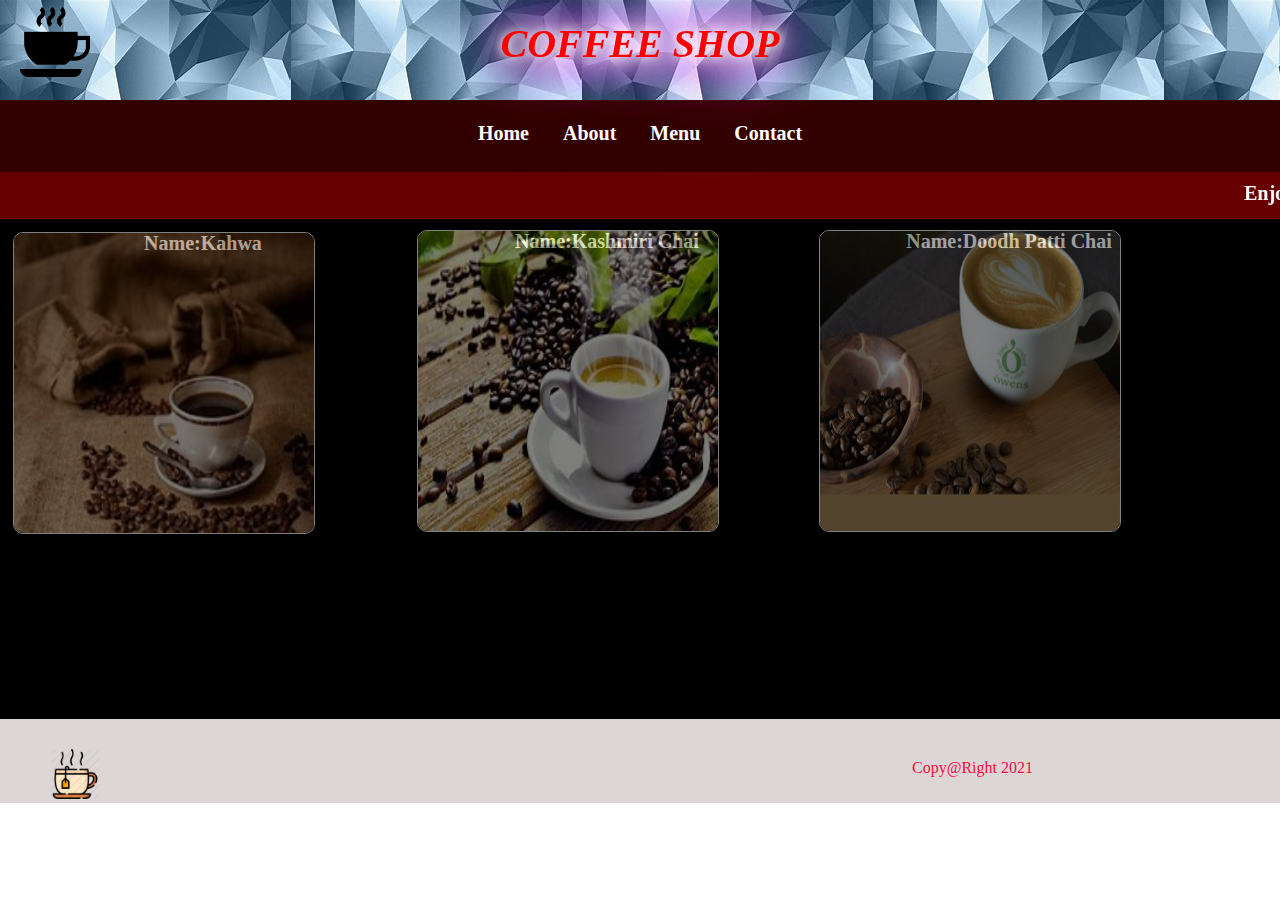
<file: index.html>
<!DOCTYPE html>
<html>
  <head>
    <title>Copy shop</title>
    <link href="https://unpkg.com/aos@2.3.1/dist/aos.css" rel="stylesheet" />
    <link rel="stylesheet" type="text/css" href="css/task.css" />
    <style type="">
      .mar p {
        font-weight: bold;
        font-size: 20px;
        padding: 10px;
        color: white;
        width: 100%;
      }
      .mar {
        background-color: #660000;
      }

      .main p {
        font-weight: bold;
        font-size: 20px;
        padding: 10px;
        color: white;
        text-align: center;
      }
     
    </style>
  </head>
  <body style="width: 100%;" >
    <div class="header">
      <h2 data-aos="zoom-in"><i>COFFEE SHOP</i></h2>
      <img src="img/t1.png" />
    </div>
    <div class="nav">
      <ul>
        <li><a href="index.html">Home</a></li>
        <li><a href="about.html">About</a></li>
        <li><a href="menu.html">Menu</a></li>
        <li><a href="contact.html">Contact</a></li>
      </ul>
    </div>
    <div class="mar">
      <marquee
        ><p>
          Enjoy Free develery any three items upto 400rs. taste in your budge
          Enjoy Free develery any three items upto 200rs.
        </p></marquee
      >
    </div>
    <div class="main" >
      <div class="masood">
        <a href="gallery.html">
          <img src="img/c1.jpg" class="img img-thumbnail about-img" height="300" width="300" />
        </a>
        <p><b>Name:</b>Kahwa</p>
      </div>
      <div class="noor">
        <a href="hove effect_img.html">
          <img src="img/c2.jpg" class="img img-thumbnail about-img" height="300" width="300" />
        </a>
        <p ><b>Name:</b>Kashmiri Chai</p>
      </div>
      <div class="obaid">
        <a href="hover_buttob.html">
          <img
            src="img/c3.jpg"
            class="img img-thumbnail about-img"
            height="300"
            width="300"
        /></a>
        <p><b>Name:</b>Doodh Patti Chai</p>
      </div>
    </div>

    <div class="parent">
      <div class="left"><img src="img/t2.png" height="50" width="50" /></div>
      <div class="right"><p style="color: #f90945">Copy@Right 2021</p></div>
    </div>

    <script src="https://unpkg.com/aos@2.3.1/dist/aos.js"></script>
    <script>
      AOS.init();
    </script>
  </body>
</html>
</file>
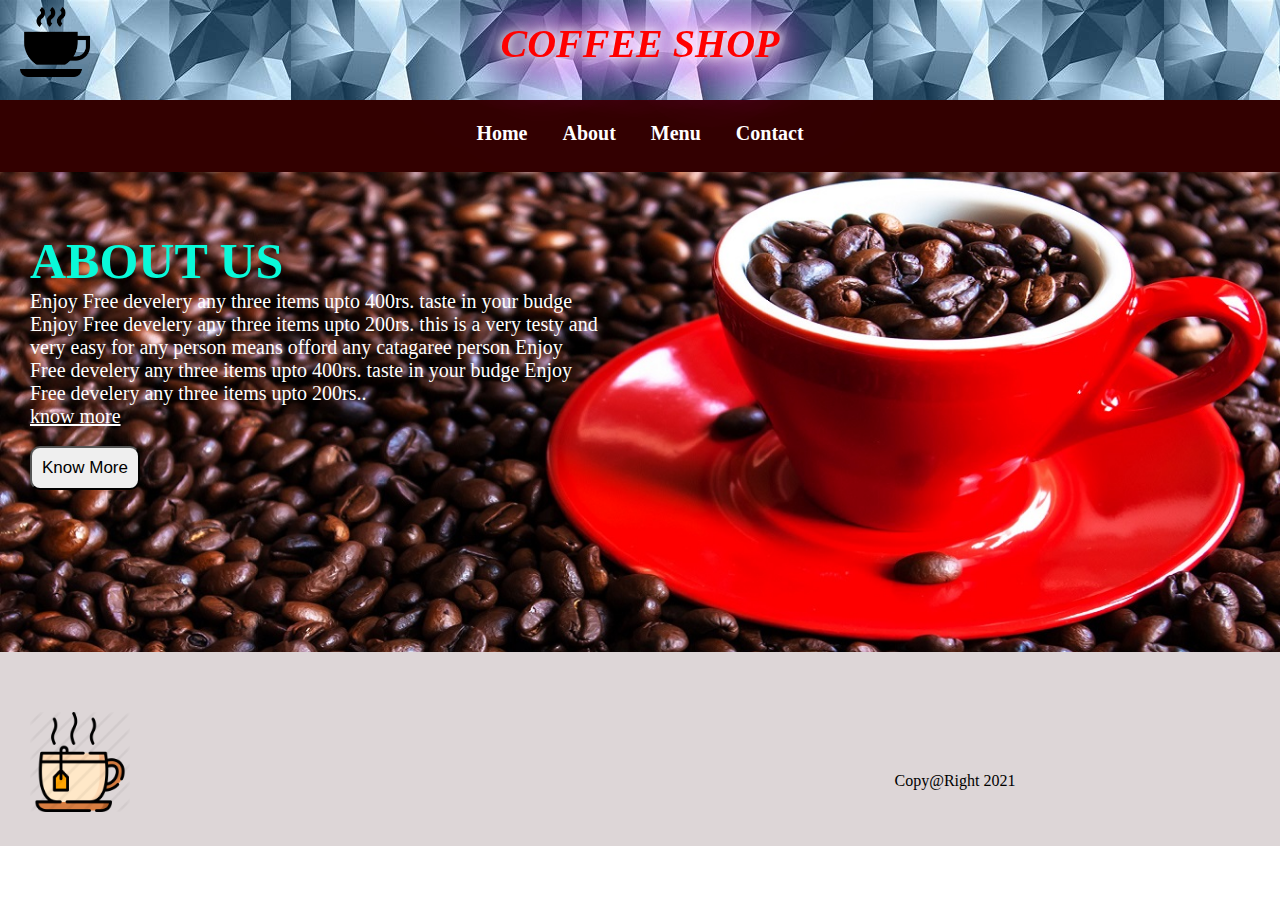
<file: about.html>
<!DOCTYPE html>
<html>
<head>
	<title>Copy shop</title>
	<link href="https://unpkg.com/aos@2.3.1/dist/aos.css" rel="stylesheet">
	<link rel="stylesheet" type="text/css" href="css/task.css">
	<link rel="stylesheet" type="text/css" href="css/about.css">
</head>
<body>
	<div class="header ">
		<h2 data-aos="zoom-in"><i>COFFEE SHOP</i></h2>
		<img src="img/t1.png">
	</div>
	<div class="nav">
		<ul>
			<li> <a href="index.html">Home</a> </li>
			<li> <a href="about.html">About</a> </li>
			<li> <a href="menu.html">Menu</a> </li>
			<li> <a href="contact.html">Contact</a> </li>

		</ul>
	</div>
	<div class="bgimg">
		<div class="parent1">
		<div class="left">
			<h1 style="color: #0af9d9; font-size: 50px">ABOUT US</h1>
			<p class="text">Enjoy Free develery any three items upto 400rs. taste in your budge Enjoy Free develery any three items upto 200rs. this is a very testy and very easy for any person means offord any catagaree person Enjoy Free develery any three items upto 400rs. taste in your budge Enjoy Free develery any three items upto 200rs..</p>
          <a href="#" class="text">know more</a><br><br>
          <button class="ab_btn"> Know More</button></div>
		<div class="right"></div>
	</div>
	</div>
	<div class="parent">
		<div class="left"><img src="img/t2.png" height="100" width="100"></div>
		<div class="right"><p style="color: black; padding-top: 40px">Copy@Right 2021</p></div>
	</div>
<script src="https://unpkg.com/aos@2.3.1/dist/aos.js"></script>
<script>
  AOS.init();
</script>
</body>
</html>
</file>
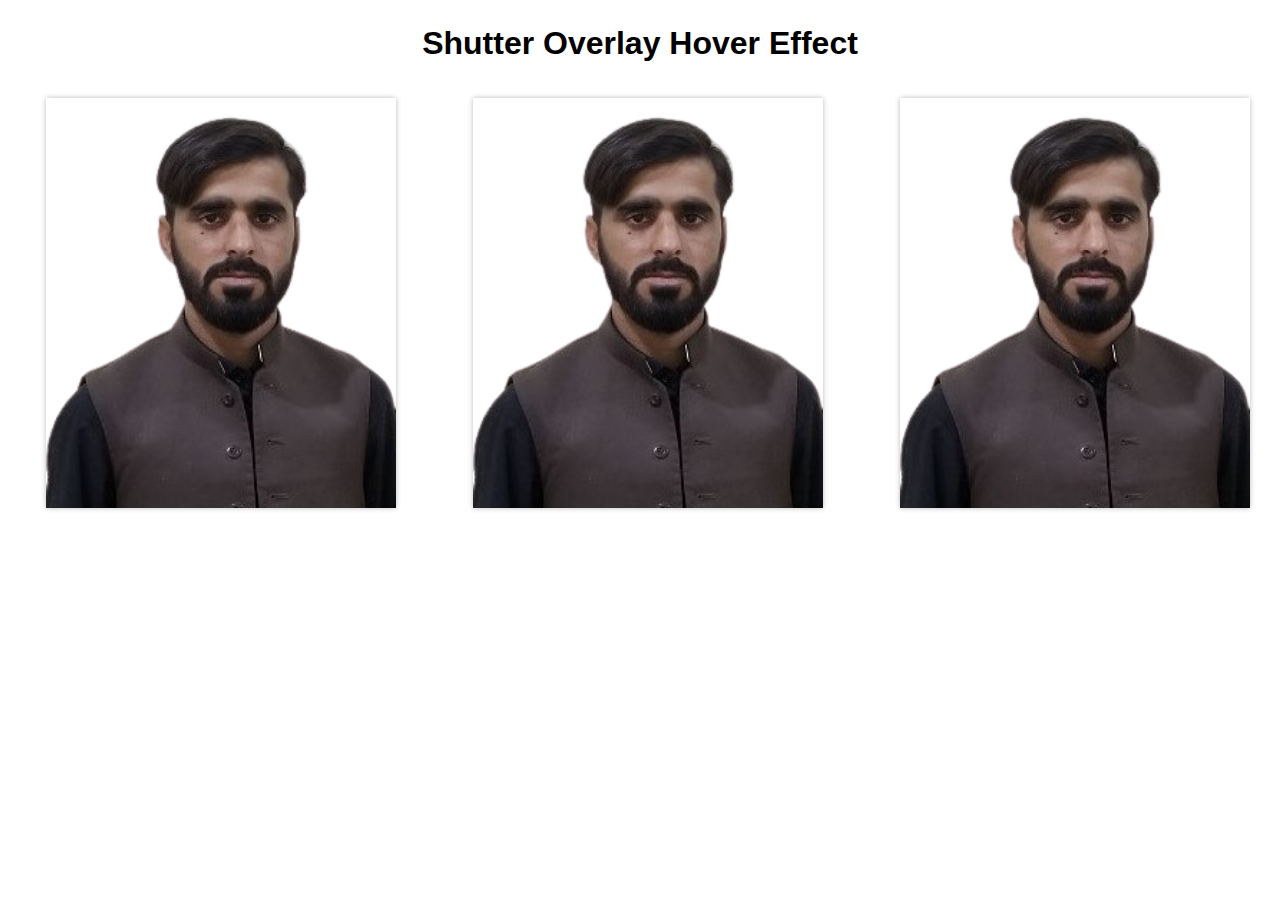
<file: animation (2).html>
<!DOCTYPE html>
<html>
<head>
	<title>Animaton</title>
	<link rel="stylesheet" href="https://cdnjs.cloudflare.com/ajax/libs/font-awesome/4.7.0/css/font-awesome.min.css">
	<style>
		body{ font-family: arial,helvetica; }
h1{ text-align: center;line-height: 45px}
*{
  box-sizing:border-box;
}
.parent{
			position: absolute;
			padding:0px;
			margin:0px;
			width:100%;
			display:flex;
			//flex-wrap: wrap;
}
.box{
  width: 350px;
  background: #fff;
  box-shadow: 0 0 5px #bababa;
  overflow: hidden;
  position : relative;
  margin: 10px auto;
}
.box img{
  width: 100%;
  height: auto;
  display: block;
}
.box .box-content{
  width: 100%;
  height: 100%;
  position: absolute;
  top:0;
  left:0;
}
.box .box-content:before,
.box .box-content:after{
  content:"";
  width: 95%;
  height: 47%;
  background: #E01E48;
  position:absolute;
  left:0;
  right:0;
  margin: auto;
  transition: all 0.5s;
  opacity: 0;
}
.box .box-content:before{
  top: -20%;
}
.box .box-content:after{
  bottom: -20%;
}
.box:hover .box-content:before{
  top: 3%;
  opacity: 0.8;
}
.box:hover .box-content:after{
  bottom: 3%;
  opacity: 0.8;
}
.box .content{
  width: 100%;
  height: 45px;
  position: absolute;
  top : 0;
  bottom : 0;
  left: 0 ;
  right: 0;
  margin: auto;
  text-align: center;
  z-index: 1;
  transform: rotate(90deg);
  opacity: 0;
  transition: all 0.5s;
}
.box:hover .content{
  opacity:1;
  transform: rotate(0deg);
}
.box .social{
  padding: 0;
  margin: 0 0 20px 0;
  list-style : none;
}
.box .social li{
  display: inline-block;
  margin-right: 10px;
}
.box .social li a{
  color: #000;
  background: #fff;
  display: block;
  width: 35px;
  height: 35px;
  line-height: 35px;
  border-radius: 50%;
  font-size: 18px;
  transition: all 0.3s;
}
.box .social li a:hover{
  color: #E01E48;
}
.box .social li a .fa{
 line-height: 35px;   
}
.box .title{
  color: #fff;
  font-size: 22px;
  margin-bottom: 7px;
  text-transform : capitalize;
}
.box .post{
  color: #fff;
  font-sze: 14px;
  text-transform : capitalize;
}
	</style>
</head>
<body>
	<h1>Shutter Overlay Hover Effect</h1>
	<div class="parent">
<div class="box">
<img src="img/my.png" alt="">
<div class="box-content">
  <div class="content">
    <ul class="social">
      <li><a href=""><i class="fa fa-facebook"></i></a></li>
      <li><a href=""><i class="fa fa-google-plus"></i></a></li>
      <li><a href=""><i class="fa fa-twitter"></i></a></li>
    </ul>
    <h3 class="title">John Doe</h3>
    <span class="post">Web Designer</span>
  </div>
</div>
</div>
<div class="box">
<img src="img/my.png" alt="">
<div class="box-content">
  <div class="content">
    <ul class="social">
      <li><a href=""><i class="fa fa-facebook"></i></a></li>
      <li><a href=""><i class="fa fa-google-plus"></i></a></li>
      <li><a href=""><i class="fa fa-twitter"></i></a></li>
    </ul>
    <h3 class="title">John Doe</h3>
    <span class="post">Web Designer</span>
  </div>
</div>
</div>
<div class="box">
<img src="img/my.png" alt="">
<div class="box-content">
  <div class="content">
    <ul class="social">
      <li><a href=""><i class="fa fa-facebook"></i></a></li>
      <li><a href=""><i class="fa fa-google-plus"></i></a></li>
      <li><a href=""><i class="fa fa-twitter"></i></a></li>
    </ul>
    <h3 class="title">John Doe</h3>
    <span class="post">Web Designer</span>
  </div>
</div>
</div>
</div>

</body>
</html>
</file>
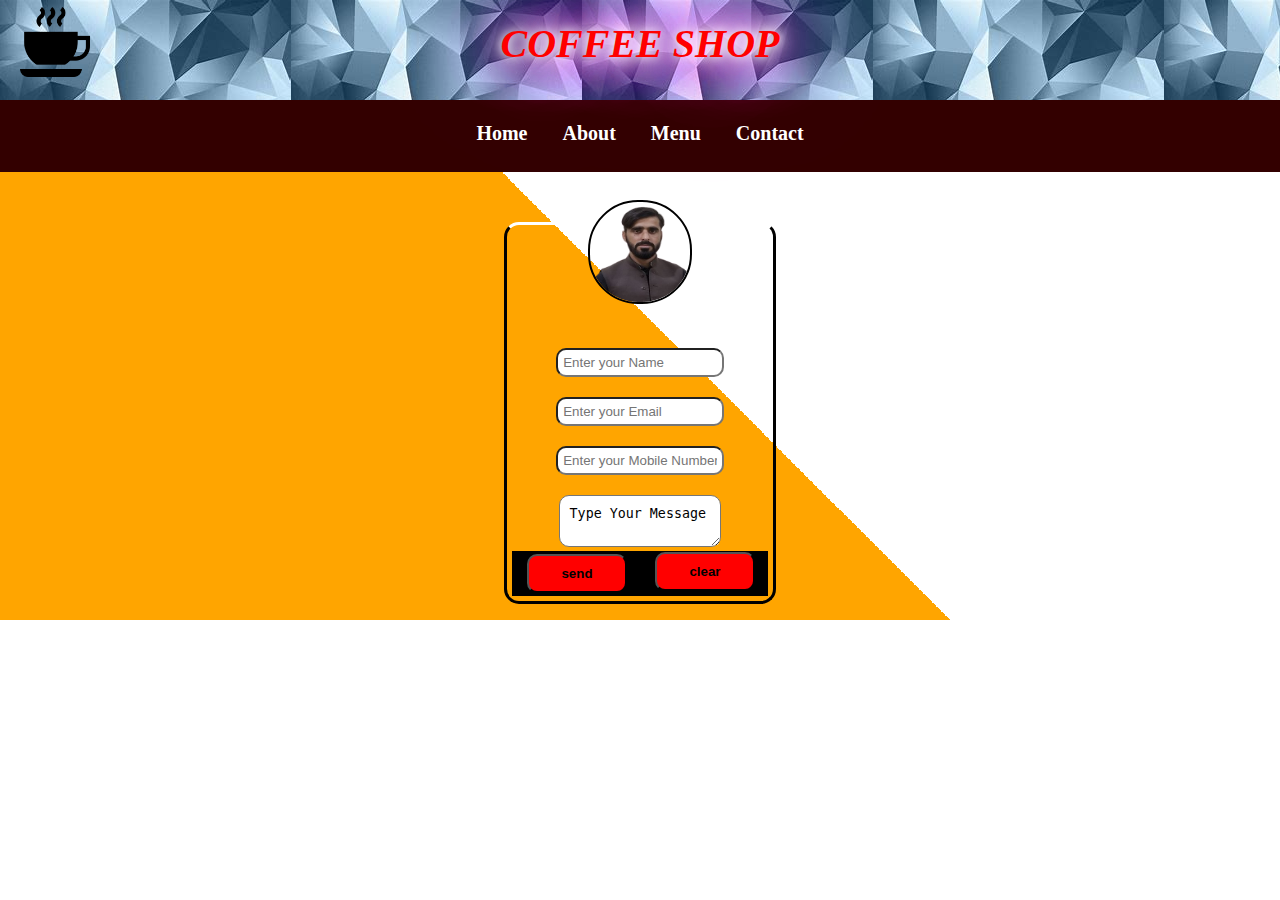
<file: contact.html>
<!DOCTYPE html>
<html>
<head>
	<title>Copy shop</title>
	<link rel="stylesheet" type="text/css" href="css/task.css">
	<link rel="stylesheet" type="text/css" href="css/contact.css">
</head>
<body>
<div style="height: 620px; background: linear-gradient(45deg, orange 50%, transparent 50%)">
	<div class="header ">
		<h2 data-aos="zoom-in"><i>COFFEE SHOP</i></h2>
		<img src="img/t1.png">
	</div>
	<div class="nav">
		<ul>
			<li> <a href="index.html">Home</a> </li>
			<li> <a href="about.html">About</a> </li>
			<li> <a href="menu.html">Menu</a> </li>
			<li> <a href="contact.html">Contact</a> </li>

		</ul>
	</div>
	<center>
		<form class="form">
			<img src="img/my.png" class="myimg">
			<p><input type="text" name="name" required="" placeholder="Enter your Name"></p>
			<p><input type="text" name="name" required="" placeholder="Enter your Email"></p>
			<p><input type="text" name="name" placeholder="Enter your Mobile Number"></p>
			<p><textarea placeholder="holder">Type Your Message</textarea></p>
			<div class="parent">
				<div class="leftbtn"><button class="btn"> send</button></div>
				<div class="rightbtn"><button class="btn"> clear</button></div>
			</div>
		</form>
	</center>
 </div>
 <script src="https://unpkg.com/aos@2.3.1/dist/aos.js"></script>
<script>
  AOS.init();
</script>
</body>
</html>
</file>
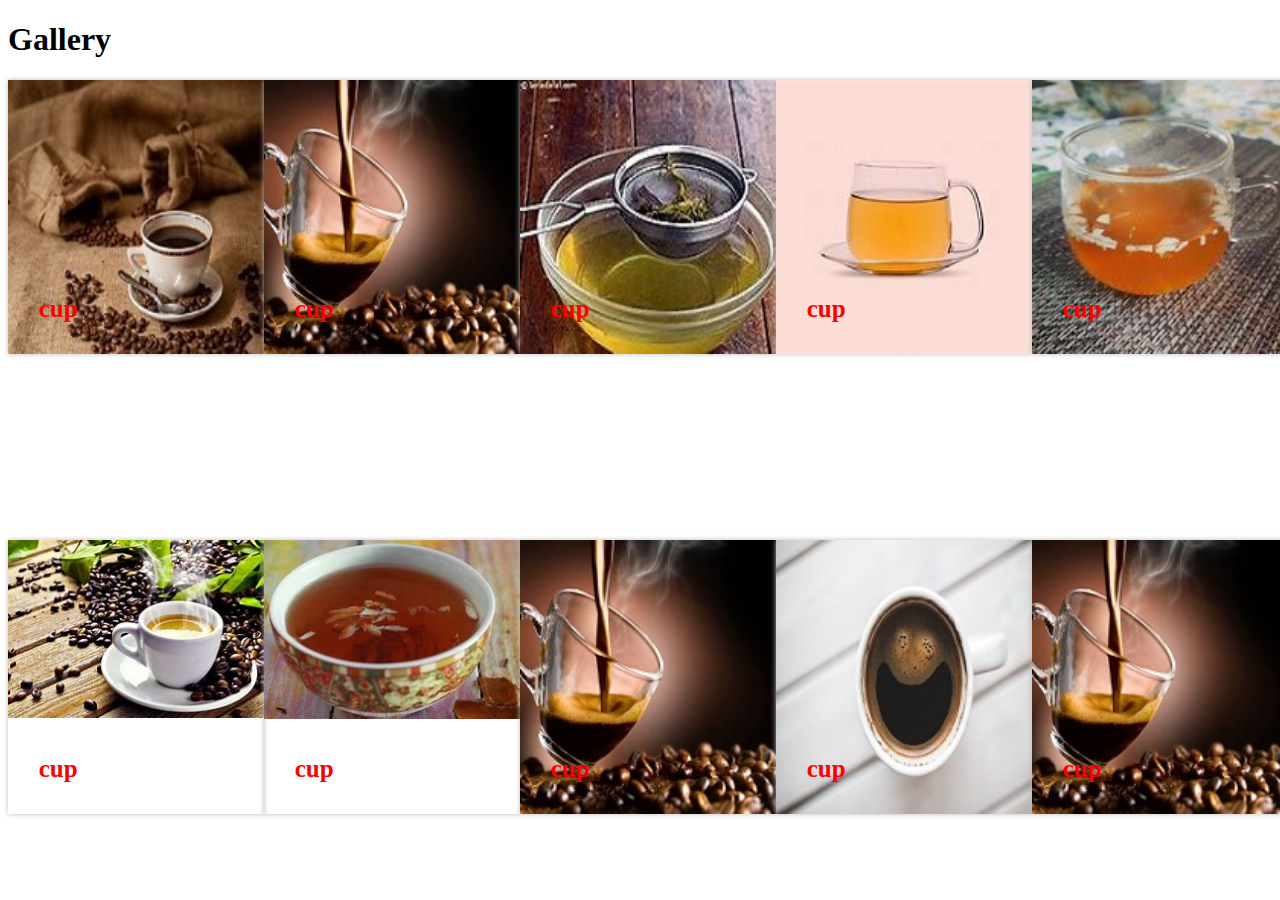
<file: gallery.html>
<!DOCTYPE html>
<html>
<head>
	<title>Copy shop</title>
	<style type="">
		*{
			box-sizing: border-box;
		}
		.parent2{
			position: absolute;
			padding:0px;
			margin:0px;
			width:100%;
			display:flex;
			//flex-wrap: wrap;
}
/*======================================*/
.bottom{
	    width: 350px;
	    margin: 10 auto; 
	    box-shadow: 0 0 5px #bababa;
	    overflow: hidden;
	    position: relative;
}
.bottom:before,
.bottom:after{
	content: "";
	width: 0;
	height: 0;
	position: absolute;
	opacity: 0;
	z-index: 1;
	transition: all 0.8s;
}
.bottom:before{
	bottom: 5%;
	left: 5%;
	border-bottom: 2px solid blue;
	border-left: 2px solid blue;

}
.bottom:after{
	top: 4.3%;
	right: 4.3%;
	border-top: 2px solid blue;
	border-right: 2px solid blue;
}
.bottom:hover:before,
.bottom:hover:after{

	opacity: 1;
	height: 90%;
	width: 90%;
}

.bottom img{
	width: 100%;
	height: auto;
	transform: scale(1);
	display: block;
	transition: all 0.5s;

}
.bottom:hover img{
	transform: scale(1.05);
}
.bottom .box-contant{
	color: red;
	width: 100%;
	position: absolute;
	bottom: 12%;
	left: 12%;

}
.bottom .name,
.bottom .post{
	display: block;
	font-size: 25px;
	line-height: 25px;
	margin: 0;
	opacity: 1;
	position: absolute;
	bottom: 0;
	left: 0;
	transition: all 0.8s; 
}
.bottom .post,
.bottom:hover .name{
	opacity: 0;
	transition: all 0.8s;
}
.bottom:hover .post{
	opacity: 1;
}
/*===============================*/
.parent3{
			position: absolute;
			padding:0px;
			margin:0px;
			width:100%;
			display:flex;
			//flex-wrap: wrap;
			top: 60%;
}
.box{
	width: 400px;
	border:1px solid ;
	margin: 0;
	padding: 3px;
}
.box-img{
  display: block;
  position: relative;
}
.box-img img{
	width: 100%;
	height: auto;
}
.box-img:before,
.box-img:after{
	content: "";
	width: 50%;
	height: 50%;
	background-color: rgb(255,255,255,0.4);

	</style>

</head>
<body>
	<h1>Gallery</h1>
	<div class="parent2">
		<div class="bottom"><img src="img/c1.jpg" height="300">
        <div class="box-contant">
        	<h3 class="name">cup</h3>
        	<span class="post">web designer</span>
        </div>
		</div>

		<div class="bottom"><img src="img/k1.jpg" >
        <div class="box-contant">
        	<h3 class="name">cup</h3>
        	<span class="post">web designer</span>
        </div>
		</div>

		<div class="bottom"><img src="img/k5.jpg" >
        <div class="box-contant">
        	<h3 class="name">cup</h3>
        	<span class="post">web designer</span>
        </div>
		</div>

		<div class="bottom"><img src="img/k3.jpg">
        <div class="box-contant">
        	<h3 class="name">cup</h3>
        	<span class="post">web designer</span>
        </div>
		</div>
		<div class="bottom"><img src="img/k4.jpg" >
        <div class="box-contant">
        	<h3 class="name">cup</h3>
        	<span class="post">web designer</span>
        </div>
		</div><br>

	</div>
<!--===============================================================-->
	<div class="parent3">

		<div class="bottom"><a href=""><img src="img/c2.jpg"  ></a>
        <div class="box-contant">
        	<h3 class="name">cup</h3>
        	<span class="post">web designer</span>
        </div>
		</div>

		<div class="bottom"><a href=""><img src="img/k6.jpg" ></a>
        <div class="box-contant">
        	<h3 class="name">cup</h3>
        	<span class="post">web designer</span>
        </div>
		</div>

		<div class="bottom"><img src="img/k1.jpg" >
        <div class="box-contant">
        	<h3 class="name">cup</h3>
        	<span class="post">web designer</span>
        </div>
		</div>
		<div class="bottom"><a href=""><img src="img/bg1.jpg" ></a>
        <div class="box-contant">
        	<h3 class="name">cup</h3>
        	<span class="post">web designer</span>
        </div>
		</div>
		<div class="bottom"><img src="img/k1.jpg" >
        <div class="box-contant">
        	<h3 class="name">cup</h3>
        	<span class="post">web designer</span>
        </div>
		</div>

	</div>
	

</body>
</html>
</file>
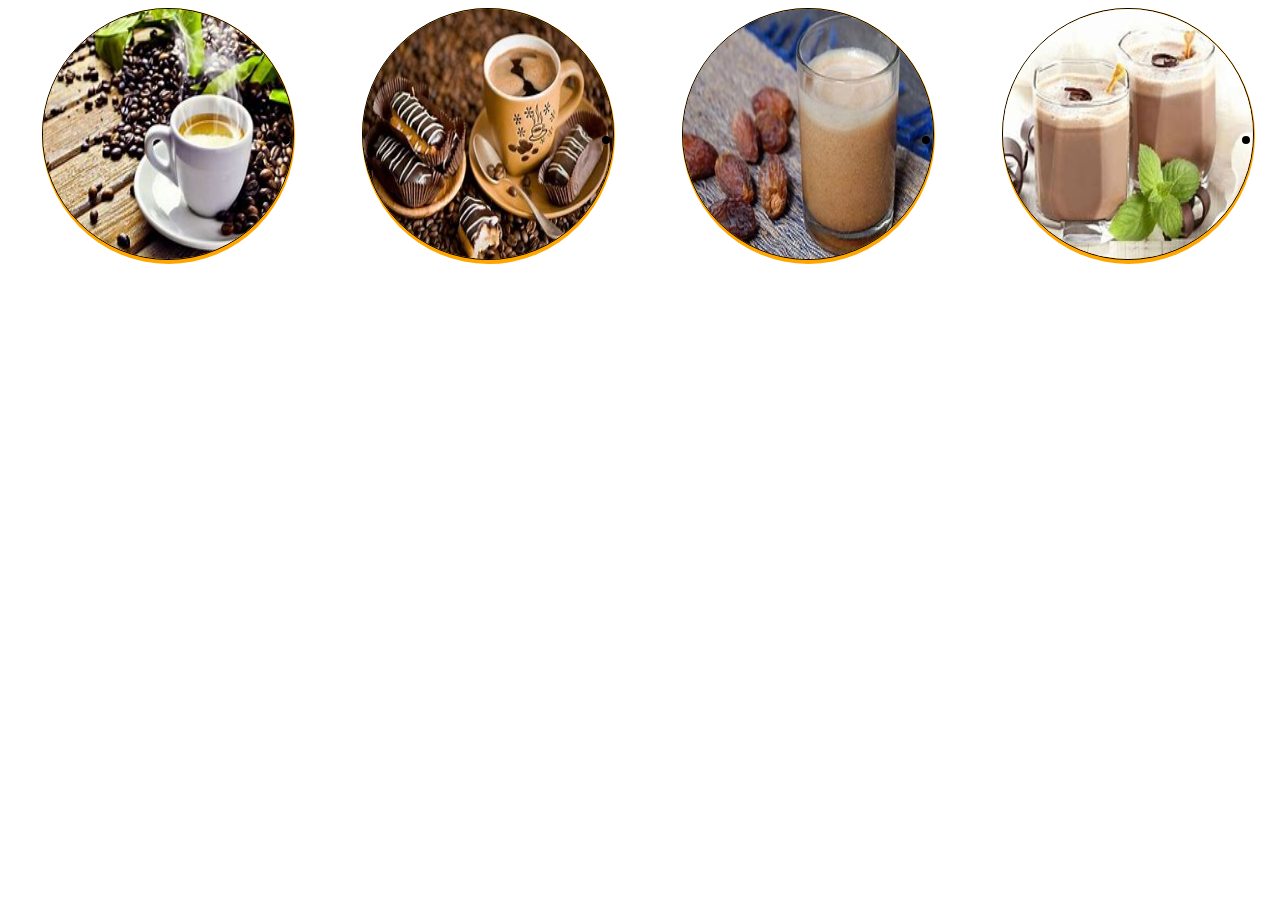
<file: hove effect_img.html>
<!DOCTYPE html>
<html>
<head>
	<title>Copy shop</title>
	<style >
		.main{
			position: absolute;
			padding:0px;
			margin:0px;
			width:100%;
			display:flex;
			/* //flex-wrap: wrap; */
}
		.box{
			position: relative;
			width: 253px;
			/* //border: 1px solid; */
			margin: 0 auto;
		}
		.box .box-pic{
			position: relative;
			transition: all 0.5s;
			transform-origin: 95% 50% 0;
			z-index: 1;
		}
		.box .box-pic:after{
			content: "";
			position: absolute;
			top: 50%;
			left: 95%;
			width: 8px;
			height: 8px;
			background: black;
			border-radius: 50%;

		}
		.box .box-pic img{
			border-radius: 50%;
			border: 1px solid;
		}
		.box:hover .box-pic{
			transform: rotate(-140deg);
			
		}
		.box .box-contant{
			text-align: center;
			position: absolute;
			top: 0;
			left: 0;
			width: 100%;
			height: 100%;
			background: orange;
			border-radius: 50%;
			padding: 60px 25px;
			box-sizing: border-box;
		}
	</style>
</head>
<body>
	<div class="main">
	<div class="box">
		<div class="box-pic" >
			<img src="img/c2.jpg" height="250" width="250">
		</div>
		<div class="box-contant">
			<h3>Web Developer</h3>
			<p>Lorem ipsum dolor sit amet, consectetur adipisicing elit, sed do eiusmod
			tempor incididunt ut labore et dolore magna aliqua. Ut enim ad minim veniam.</p>
		</div>
	</div>
	<div class="box">
		<div class="box-pic" >
			<img src="img/p2.jpg" height="250" width="250">
		</div>
		<div class="box-contant">
			<h3>Web Developer</h3>
			<p>Lorem ipsum dolor sit amet, consectetur adipisicing elit, sed do eiusmod
			tempor incididunt ut labore et dolore magna aliqua. Ut enim ad minim veniam.</p>
		</div>
	</div>
	<div class="box">
		<div class="box-pic" >
			<img src="img/p1.jpg" height="250" width="250">
		</div>
		<div class="box-contant">
			<h3>Web Developer</h3>
			<p>Lorem ipsum dolor sit amet, consectetur adipisicing elit, sed do eiusmod
			tempor incididunt ut labore et dolore magna aliqua. Ut enim ad minim veniam.</p>
		</div>
	</div>
	<div class="box">
		<div class="box-pic" >
			<img src="img/p3.jpg" height="250" width="250">
		</div>
		<div class="box-contant">
			<h3>Web Developer</h3>
			<p>Lorem ipsum dolor sit amet, consectetur adipisicing elit, sed do eiusmod
			tempor incididunt ut labore et dolore magna aliqua. Ut enim ad minim veniam.</p>
		</div>
	</div>
</div>

</body>
</html>
</file>
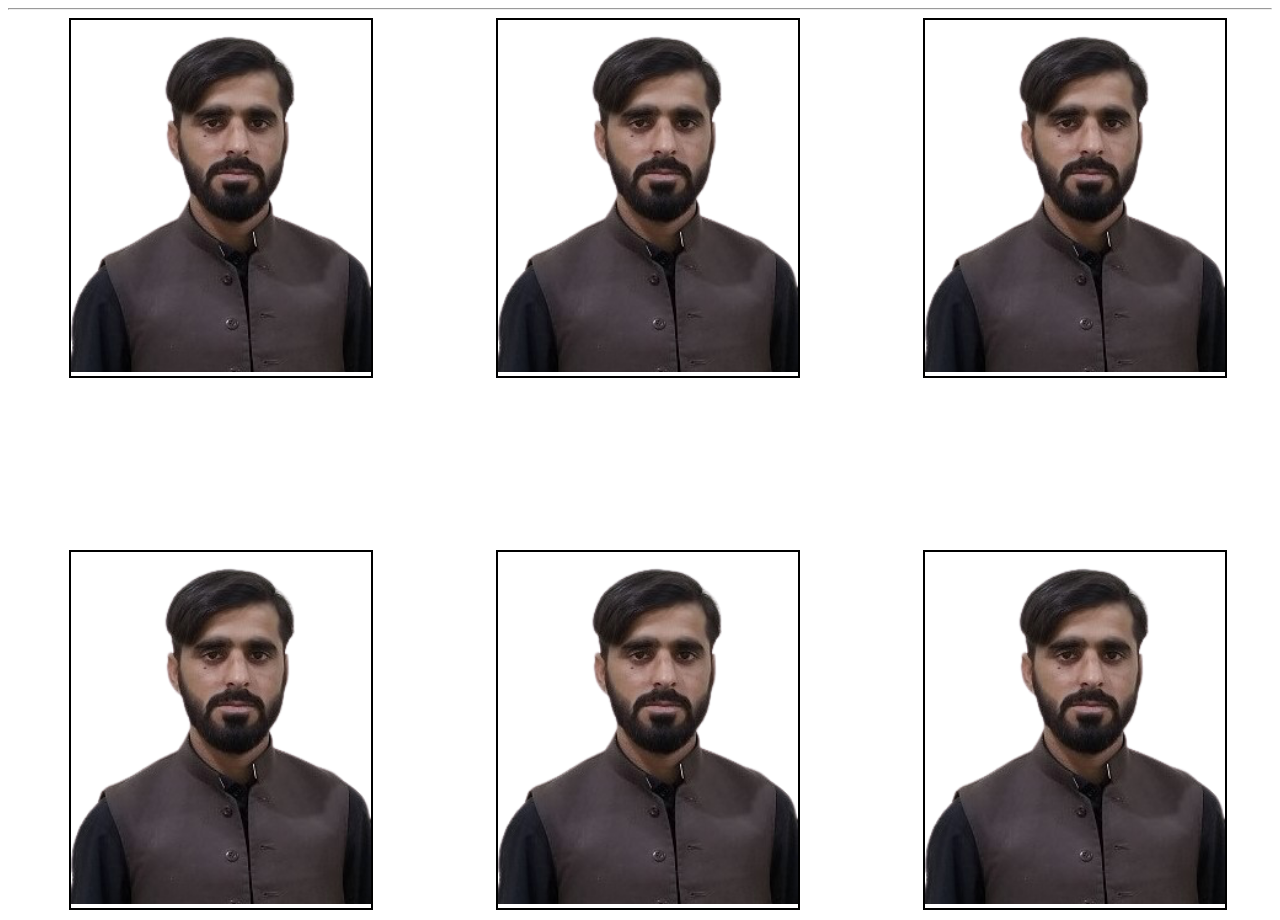
<file: hover_buttob.html>
<!DOCTYPE html>
<html>
<head>
	<title>Copy shop</title>
	<style type="text/css">
		.parent{
			position: absolute;
			padding:0px;
			margin:0px;
			width:100%;
			display:flex;
			/* //flex-wrap: wrap; */
}
        .box{
        	border: 2px solid;
        	width: 300px;
        	 position: relative;
        	 overflow: hidden;
        	 margin: 10px auto;
        }
        .box img{
                width: 100%;
                height: auto;
            }
            .contant{
            	transition: all 0.5s;
            	color: white;
            	background: rgba(0,0,0,0.8);
            	position: absolute;
            	top: -100%;
            	left: 0%;
            	height: 100%;
            	width: 100%;
            	padding: 20px;
            	box-sizing: border-box;
            }
            .box:hover .contant{
            	top: 0;
            }
            .contant p{
            	border-top: 1px solid white; 
            	border-bottom: 1px solid white;
            	padding: 20px 0px;
            }
            /*-=========================*/
            .box1{
        	border: 2px solid;
        	width: 300px;
        	 position: relative;
        	 overflow: hidden;
        	 margin: 10px auto;
        }
        .box1 img{
                width: 100%;
                height: auto;
            }
            .contant1{
            	transition: all 0.5s;
            	color: white;
            	background: rgba(0,0,0,0.8);
            	position: absolute;
            	top: 0%;
            	left: -100%;
            	height: 100%;
            	width: 100%;
            	padding: 20px;
            	box-sizing: border-box;
            }
            .box1:hover .contant1{
            	left: 0;
            }
            .contant1 p{
            	border-top: 1px solid white; 
            	border-bottom: 1px solid white;
            	padding: 20px 0px;
            }
            /*-=========================*/
            .box2{
        	border: 2px solid;
        	width: 300px;
        	 position: relative;
        	 overflow: hidden;
        	 margin: 10px auto;
        }
        .box2 img{
                width: 100%;
                height: auto;
            }
            .contant2{
            	transition: all 0.5s;
            	color: white;
            	background: rgba(0,0,0,0.8);
            	position: absolute;
            	top: 0%;
            	left: 100%;
            	height: 100%;
            	width: 100%;
            	padding: 20px;
            	box-sizing: border-box;
            }
            .box2:hover .contant2{
            	left: 0;
            }
            .contant2 p{
            	border-top: 1px solid white; 
            	border-bottom: 1px solid white;
            	padding: 20px 0px;
            }
			</style>
        
        
</head>
<body>
	<div class="parent">
	<div class="box">
	<img src="img/my.png">
	<div class="contant">
		<h1>masood</h1>
		<p>Lorem ipsum dolor sit amet, consectetur adipisicing elit, sed do eiusmod
		tempor incididunt ut labore et dolore magna aliqua.</p>
	</div>
    </div>
    <div class="box1">
	<img src="img/my.png">
	<div class="contant1">
		<h1>masood</h1>
		<p>Lorem ipsum dolor sit amet, consectetur adipisicing elit, sed do eiusmod
		tempor incididunt ut labore et dolore magna aliqua.</p>
	</div>
    </div>
    <div class="box2">
	<img src="img/my.png">
	<div class="contant2">
		<h1>masood</h1>
		<p>Lorem ipsum dolor sit amet, consectetur adipisicing elit, sed do eiusmod
		tempor incididunt ut labore et dolore magna aliqua.</p>
	</div>
    </div>
</div>

<hr>
<div class="parent" style="position: absolute;top: 60%">
	<div class="box">
	<img src="img/my.png">
	<div class="contant">
		<h1>masood</h1>
		<p>Lorem ipsum dolor sit amet, consectetur adipisicing elit, sed do eiusmod
		tempor incididunt ut labore et dolore magna aliqua.</p>
	</div>
    </div>
    <div class="box1">
	<img src="img/my.png">
	<div class="contant1">
		<h1>masood</h1>
		<p>Lorem ipsum dolor sit amet, consectetur adipisicing elit, sed do eiusmod
		tempor incididunt ut labore et dolore magna aliqua.</p>
	</div>
    </div>
    <div class="box2">
	<img src="img/my.png">
	<div class="contant2">
		<h1>masood</h1>
		<p>Lorem ipsum dolor sit amet, consectetur adipisicing elit, sed do eiusmod
		tempor incididunt ut labore et dolore magna aliqua.</p>
	</div>
    </div>
</div>

</body>
</html>
</file>
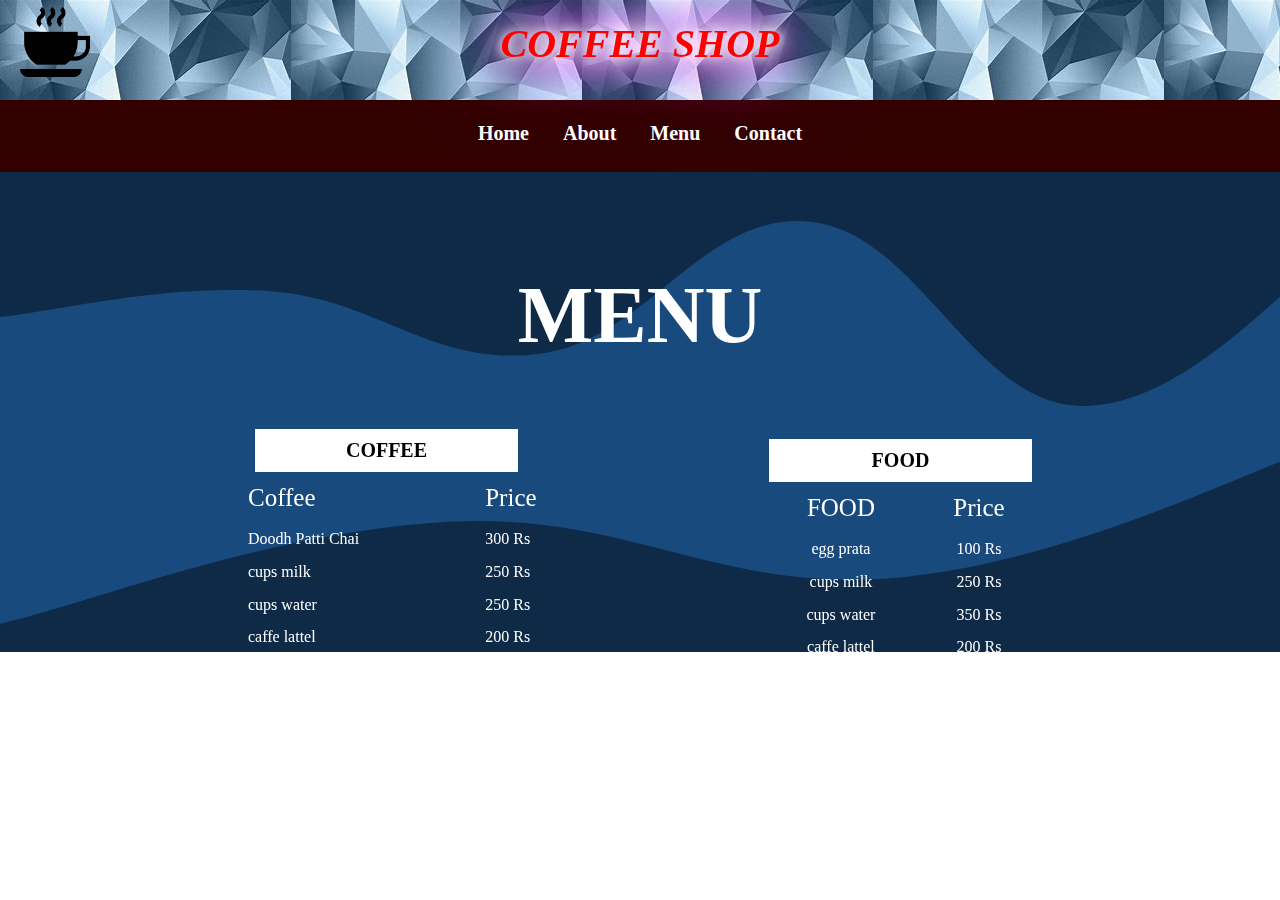
<file: menu.html>
<!DOCTYPE html>
<html>
  <head>
    <title>Copy shop</title>
    <link href="https://unpkg.com/aos@2.3.1/dist/aos.css" rel="stylesheet" />
    <link rel="stylesheet" type="text/css" href="css/task.css" />
    <link rel="stylesheet" type="text/css" href="css/menu.css" />
  </head>
  <body>
    <div class="header">
      <h2 data-aos="zoom-in"><i>COFFEE SHOP</i></h2>
      <img src="img/t1.png" />
    </div>
    <div class="nav">
      <ul>
        <li><a href="index.html">Home</a></li>
        <li><a href="about.html">About</a></li>
        <li><a href="menu.html">Menu</a></li>
        <li><a href="contact.html">Contact</a></li>
      </ul>
    </div>
    <div svg-upper>
      <svg
        xmlns="http://www.w3.org/2000/svg"
        version="1.1"
        xmlns:xlink="http://www.w3.org/1999/xlink"
        xmlns:svgjs="http://svgjs.com/svgjs"
        width="1350"
        height="480"
        preserveAspectRatio="none"
        viewBox="0 0 1440 560"
      >
        <g mask='url("#SvgjsMask1000")' fill="none">
          <rect width="1440" height="560" x="0" y="0" fill="#0e2a47"></rect>
          <path
            d="M 0,169 C 57.6,163 172.8,130.4 288,139 C 403.2,147.6 460.8,228.2 576,212 C 691.2,195.8 748.8,45.8 864,58 C 979.2,70.2 1036.8,269.4 1152,273 C 1267.2,276.6 1382.4,115.4 1440,76L1440 560L0 560z"
            fill="#184a7e"
          ></path>
          <path
            d="M 0,527 C 96,503.2 288,418.8 480,408 C 672,397.2 768,493.2 960,473 C 1152,452.8 1344,340.2 1440,307L1440 560L0 560z"
            fill="#0e2a47"
          ></path>
        </g>
        <defs>
          <mask id="SvgjsMask1000">
            <rect width="1440" height="560" fill="#ffffff"></rect>
          </mask>
        </defs>
      </svg>
    </div>
    <div class="parent2">
      <div class="heading">
        <h1>MENU</h1>
      </div>
      <div class="left">
        <h3>COFFEE</h3>
        <table width="350px" height="280px">
          <tr>
            <td style="font-size: 25px">Coffee</td>
            <td style="font-size: 25px">Price</td>
          </tr>
          <tr>
            <td>Doodh Patti Chai</td>
            <td>300 Rs</td>
          </tr>
          <tr>
            <td>cups milk</td>
            <td>250 Rs</td>
          </tr>
          <td>cups water</td>
          <td>250 Rs</td>
          <tr>
            <td>caffe lattel</td>
            <td>200 Rs</td>
          </tr>
          <tr>
            <td>espresso</td>
            <td>180 Rs</td>
          </tr>
          <tr>
            <td>Americano</td>
            <td>250 Rs</td>
          </tr>
          <tr>
            <td>Americano</td>
            <td>250 Rs</td>
          </tr>
        </table>
      </div>
      <div class="right">
        <h3>FOOD</h3>
        <table class="tbl" width="350px" height="280px" cellpadding="10">
          <tr>
            <td style="font-size: 25px">FOOD</td>
            <td style="font-size: 25px">Price</td>
          </tr>
          <tr>
            <td>egg prata</td>
            <td>100 Rs</td>
          </tr>
          <tr>
            <td>cups milk</td>
            <td>250 Rs</td>
          </tr>
          <td>cups water</td>
          <td>350 Rs</td>
          <tr>
            <td>caffe lattel</td>
            <td>200 Rs</td>
          </tr>
          <tr>
            <td>espresso</td>
            <td>180 Rs</td>
          </tr>
          <tr>
            <td>Americano</td>
            <td>250 Rs</td>
          </tr>
          <tr>
            <td>Americano</td>
            <td>250 Rs</td>
          </tr>
        </table>
      </div>
    </div>
    <script src="https://unpkg.com/aos@2.3.1/dist/aos.js"></script>
    <script>
      AOS.init();
    </script>
  </body>
</html>
</file>
<file: css/task.css>
* {
  padding: 0px;
  margin: 0px;
}

.header {
  background-image: url("1.jpg");
  height: 100px;
  width: 100%;
}

.header h2 {
  text-align: center;
  font-size: 40px;
  padding: 20px;
  color: red;
  text-shadow: 0 0 10px #fff, 0 0 20px #fff, 0 0 30px #fff, 0 0 40px #ff00de,
    0 0 70px #ff00de, 0 0 80px #ff00de, 0 0 100px #ff00de, 0 0 150px #ff00de;
}
h2 :hover {
  color: blue;
  text-decoration: underline;
}
.header img {
  height: 70px;
  width: 70px;
  position: relative;
  bottom: 80px;
  left: 20px;
}
.nav {
  background-color: #330000;
  text-align: center;
  height: 50px;
  width: 100%;
  padding-top: 22px;
  font-weight: bold;
}
.nav ul li {
  display: inline;
  padding-top: 10px;
  font-size: 20px;
  list-style: none;
  text-decoration: none;
}
.nav ul li a {
  list-style: none;
  padding: 15px;
  text-decoration: none;
  font-size: 20px;
  color: white;
  text-decoration: none;
}

.nav ul li a:hover {
  color: red;
}
.main {
  /* padding-left:70px; */
  margin: 0 0px;
  background-color: black;
  width: 100%;
  display: flex;
  height: 500px;
}
.masood {
  width: 400px;
  height: 300px;
  margin: 1px;
  border: 2px solid;
}
.noor {
  width: 400px;
  height: 300px;
  margin: 1px;
}

.obaid {
  width: 400px;
  height: 300px;
  margin: 1px;
}
.kamran {
  width: 400px;
  height: 300px;
  margin: 1px;
}
/*=======================================================================*/
.about-img {
  position: absolute;
  transition: all 2s ease;
  opacity: 0.9;
}
.about-img:hover {
  outline: 10px solid white;
  outline-offset: 32px;
  transform: scale(1.3) rotate(20deg);
  z-index: 30px;
  opacity: 1;
}
.about-images:hover,
.about-img:not(:hover) {
  opacity: 0.5;
}
.img {
  margin: 10px;
  border: 1px solid white;
  border-radius: 10px;
}
/*================ footer===================================*/
.parent {
  background-color: #ddd6d7;
  width: 100%;
  display: flex;
}
.left {
  width: 700px;
  padding-top: 30px;
  margin-left: 50px;
}
.right {
  width: 700px;
  padding-top: 40px;
  text-align: center;
}

@media only screen and (min-width: 540px) {
	.masood {
		width: 400px;
		height: 300px;
		margin: 1px;
		border: 2px solid;
	    padding: 0px !important;
	  }

  }
</file>
<file: css/about.css>
*{
			padding: 0px;
			margin: 0px;
}
.bgimg{
			background-image: url('bg2.jpg');
			background-size: cover;
			background-repeat: no-repeat;
			height: 480px;
			width: 100%;
		}
		.parent1{
			
			padding:0px;
			margin:0px;
			
			width:100%;
			display:flex;
	
}
.left{
		width:600px;
		margin: 30px	
	
}
.right {
		width:600px;
		margin: 30px;		
}
.text{
	font-size: 20px;
	color: white;}
	.ab_btn{
        border-radius: 10px;
        padding: 10px;
        font-size: 17px;

	}
	.ab_btn:hover{
		background-color: #6c0a23;
		color: white;
	}
	.parent{
			
			padding:0px;
			margin:0px;
			background-color:#ddd6d7;
			width:100%;
			display:flex;
/* //			flex-direction:row-reverse; */
/* //			flex-direction:column-reverse; */
	
}
.left{
		width:700px;	
	 margin-left: 30px;
}
.right {
		width:700px;	
		margin:40px;
		text-align: center;
}
</file>
<file: css/contact.css>
*{
			padding: 0px;
			margin: 0px;
		}
input{
			margin: 10px;
			padding: 5px;
			width: 60%;
			border-radius: 10px;
		}
		input:hover{
			background-color: #00ffbf;
		}
		.heading{
			padding-top: 30px;

		}
		.form{
			margin-top: 50px;
			width: 20%;
			padding: 5px;
			border-style: solid;
            border-color: white black black black;
            border-radius: 15px;

		}
		.btn{
			padding: 10px;
			width: 80%;
			border-radius: 10px;
			background-color: red;
			font-weight: bold;
		}
		.btn:hover{
			background-color: black;
			color: white;
		}
		textarea{
			padding: 10px;
			width: 55%;
			border-radius: 10px;
			margin-top: 10px;
		}
		textarea:hover{
			background-color: #00ffbf;
		}
		.myimg{
			border-radius: 50px;
			border: 2px solid black;
			height: 100px;
			width: 100px;
			position: relative;
			bottom: 30px;
		}
		.parent{
			
			padding:0px;
			margin:0px;
			background-color:black;
			width:100%;
			display:flex;
//			flex-direction:row-reverse;
//			flex-direction:column-reverse;
	
}
.leftbtn{
		width:400px;	
		margin:1px;
		border: 2px solid;
}
.rightbtn {
		width:400px;	
		margin:1px;
		
}
</file>
<file: css/menu.css>
*{
			padding: 0px;
			margin: 0px;
		}
		.parent2{
			position: absolute;
			top: 30%;
			padding:0px;
			margin:0px;
			width:100%;
			display:flex;
			flex-wrap: wrap;
}
.heading{
	width: 100%;
    color: white; 
	font-size: 40px;
	text-align: center;
}
.left{
		width:450px;	
		margin-top: 3%;
		margin-left:15%; 
	    
}
.right {
		width:450px;
		margin-top: 3%;	
		margin-left:5%;
	
}
h3{
	background-color: white;
	font-size: 20px;
	padding: 10px;
	text-align: center;
	width: 54%;
	margin-left: 14%;
}
		tr{
			color: white;
		}
		table{
			margin-left:12%; 
		}
		.tbl{
			padding-right:16%; 
		}
</file>
